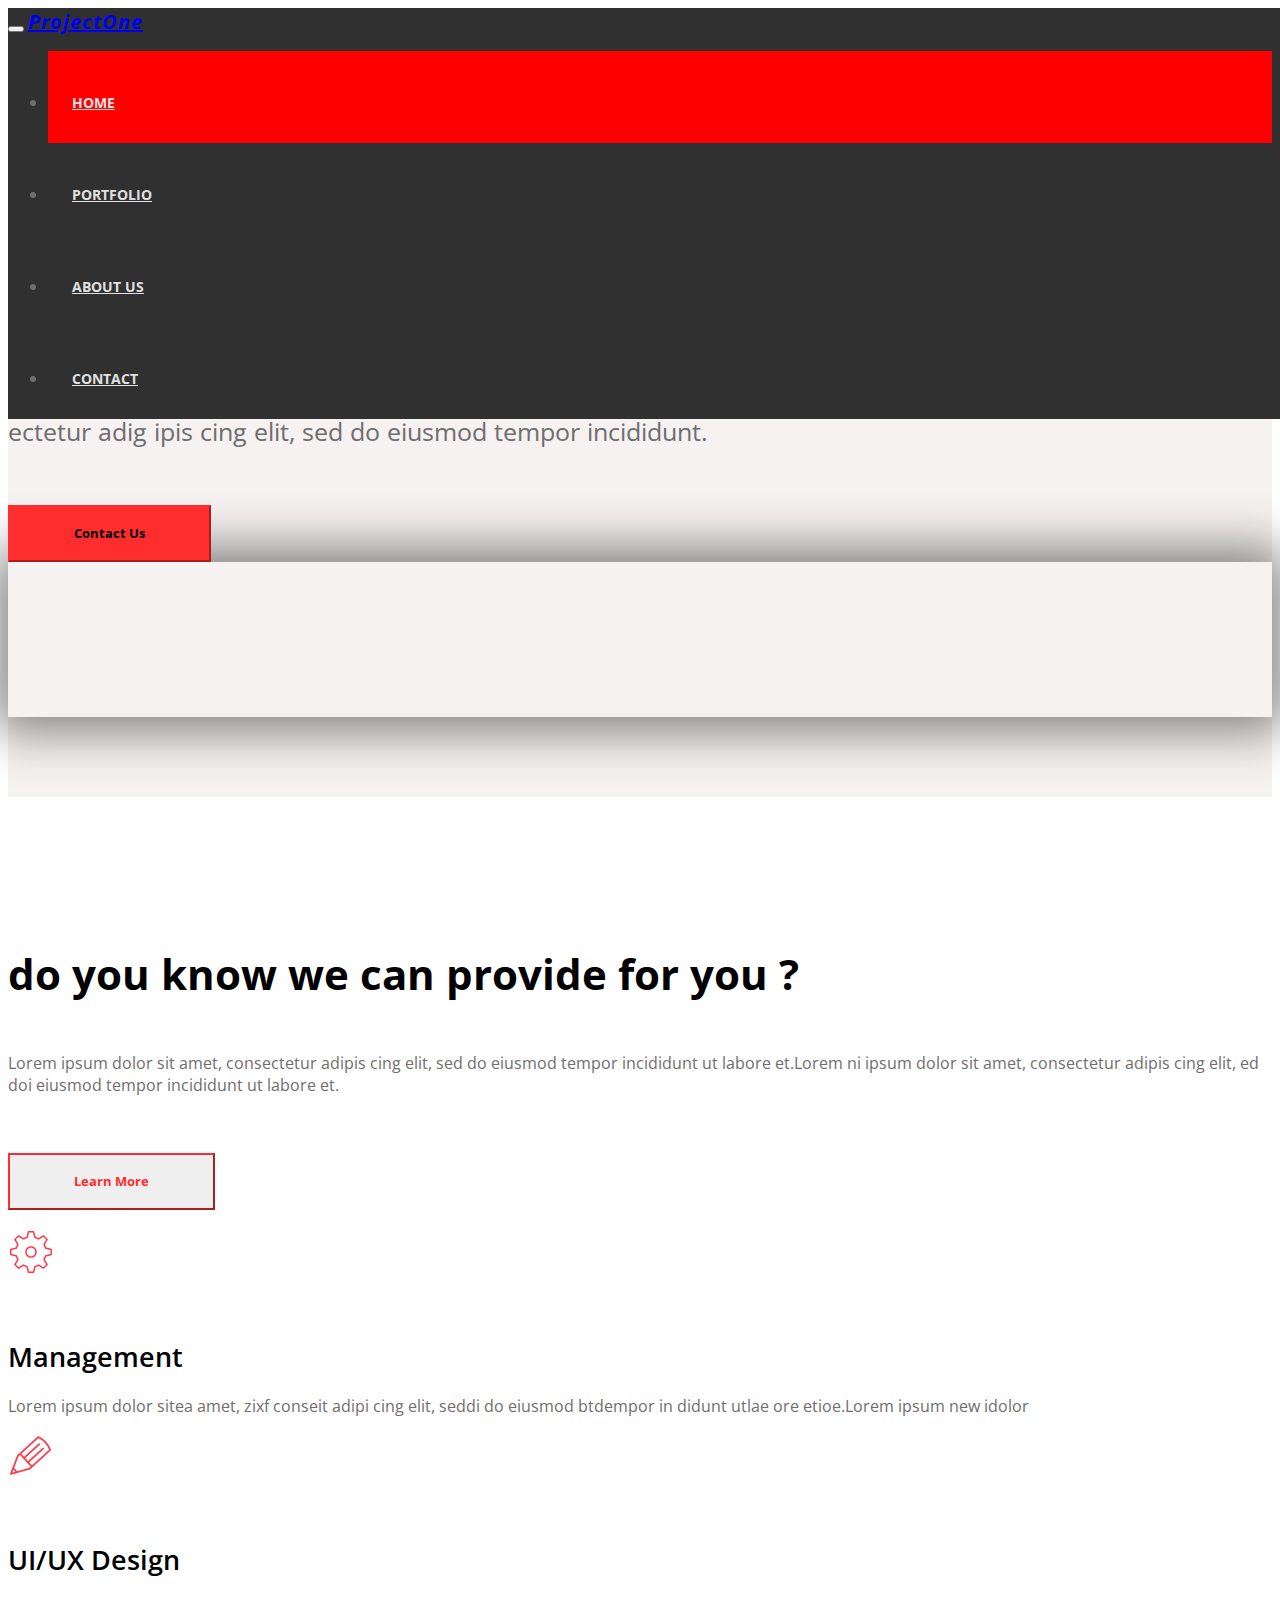
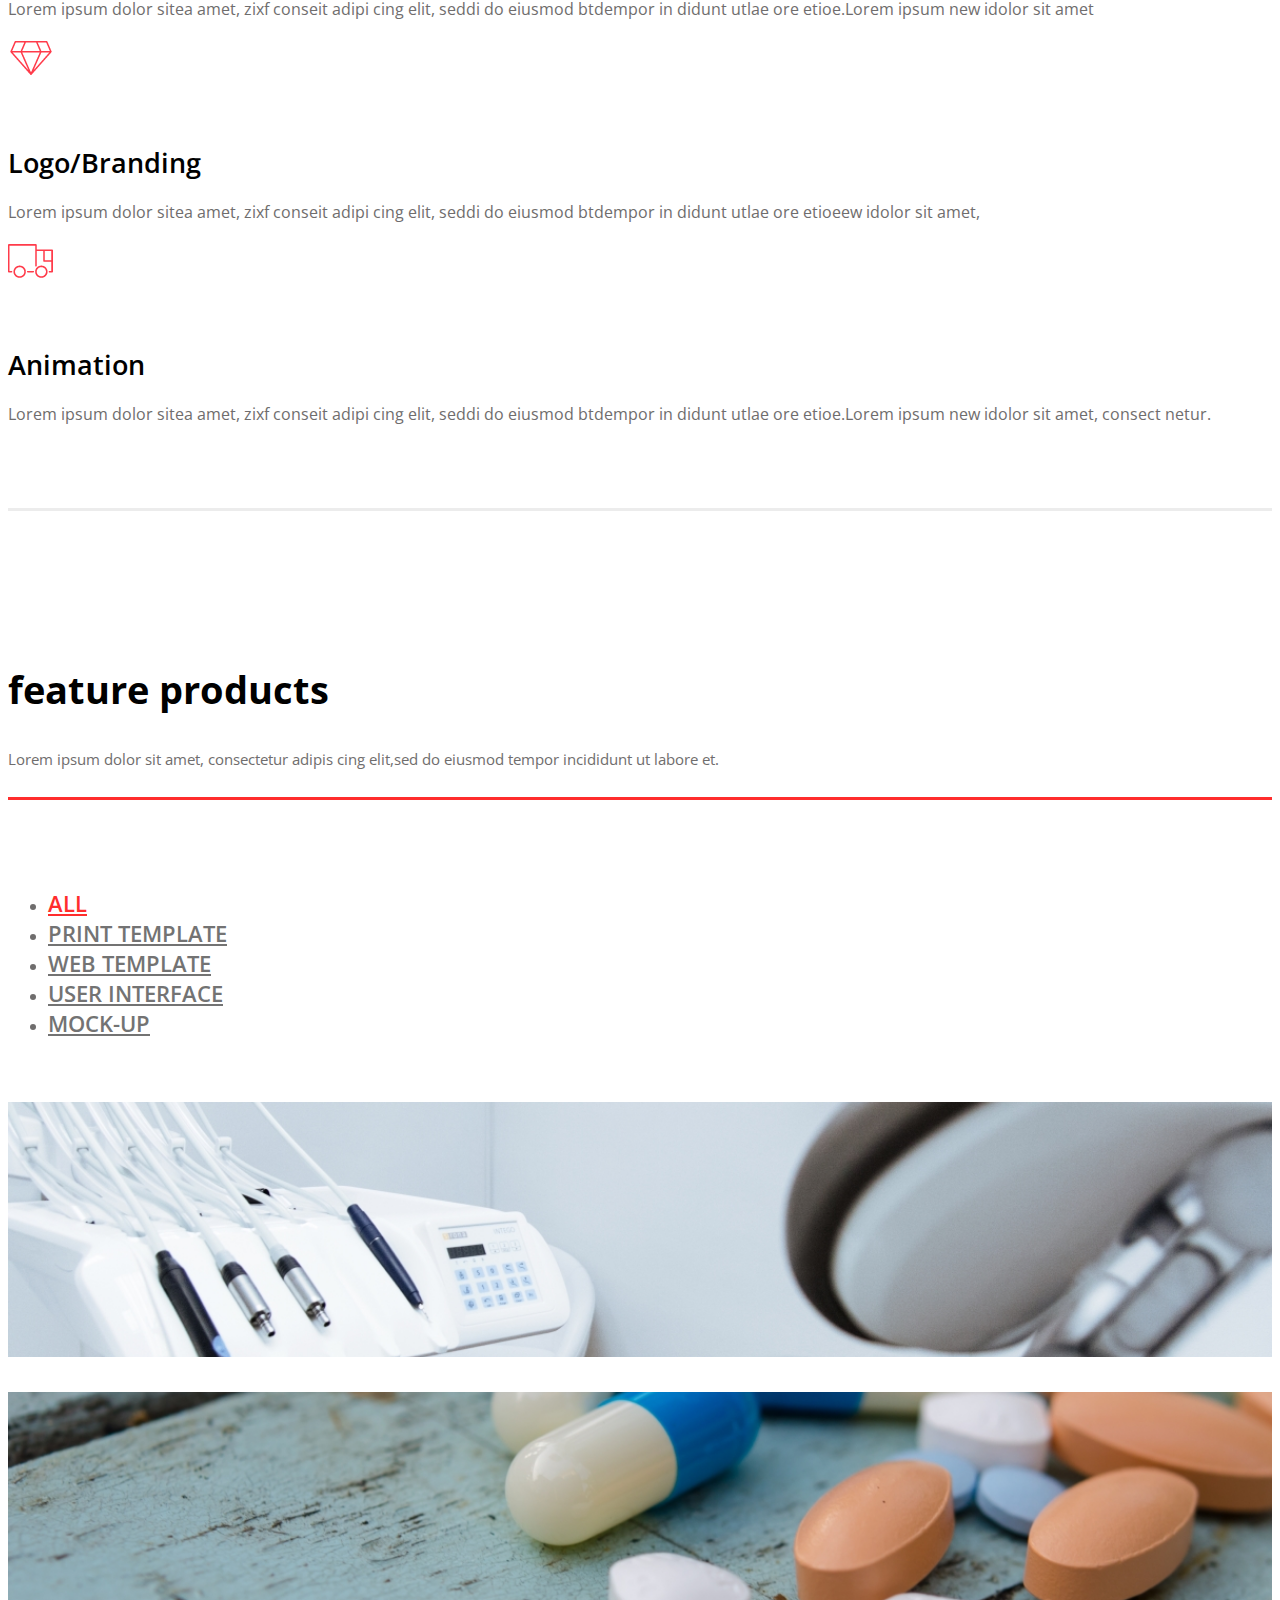
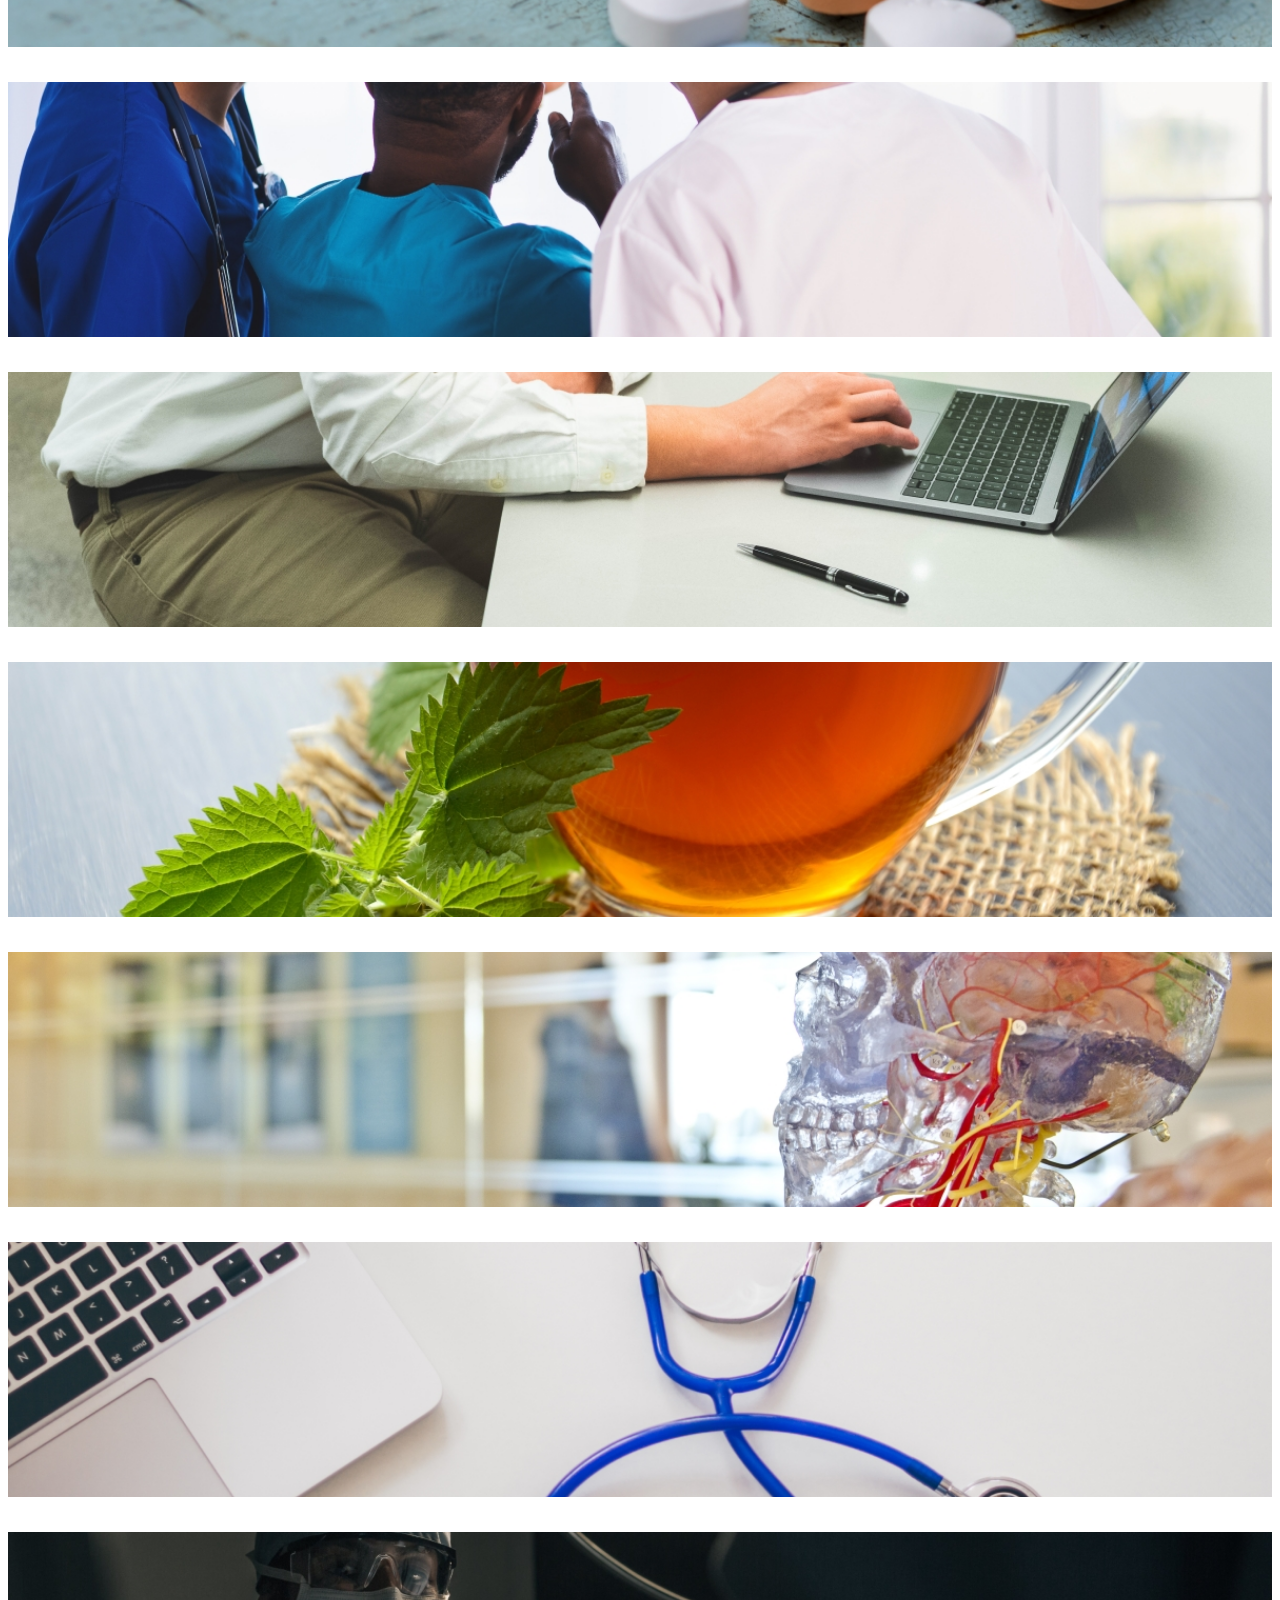
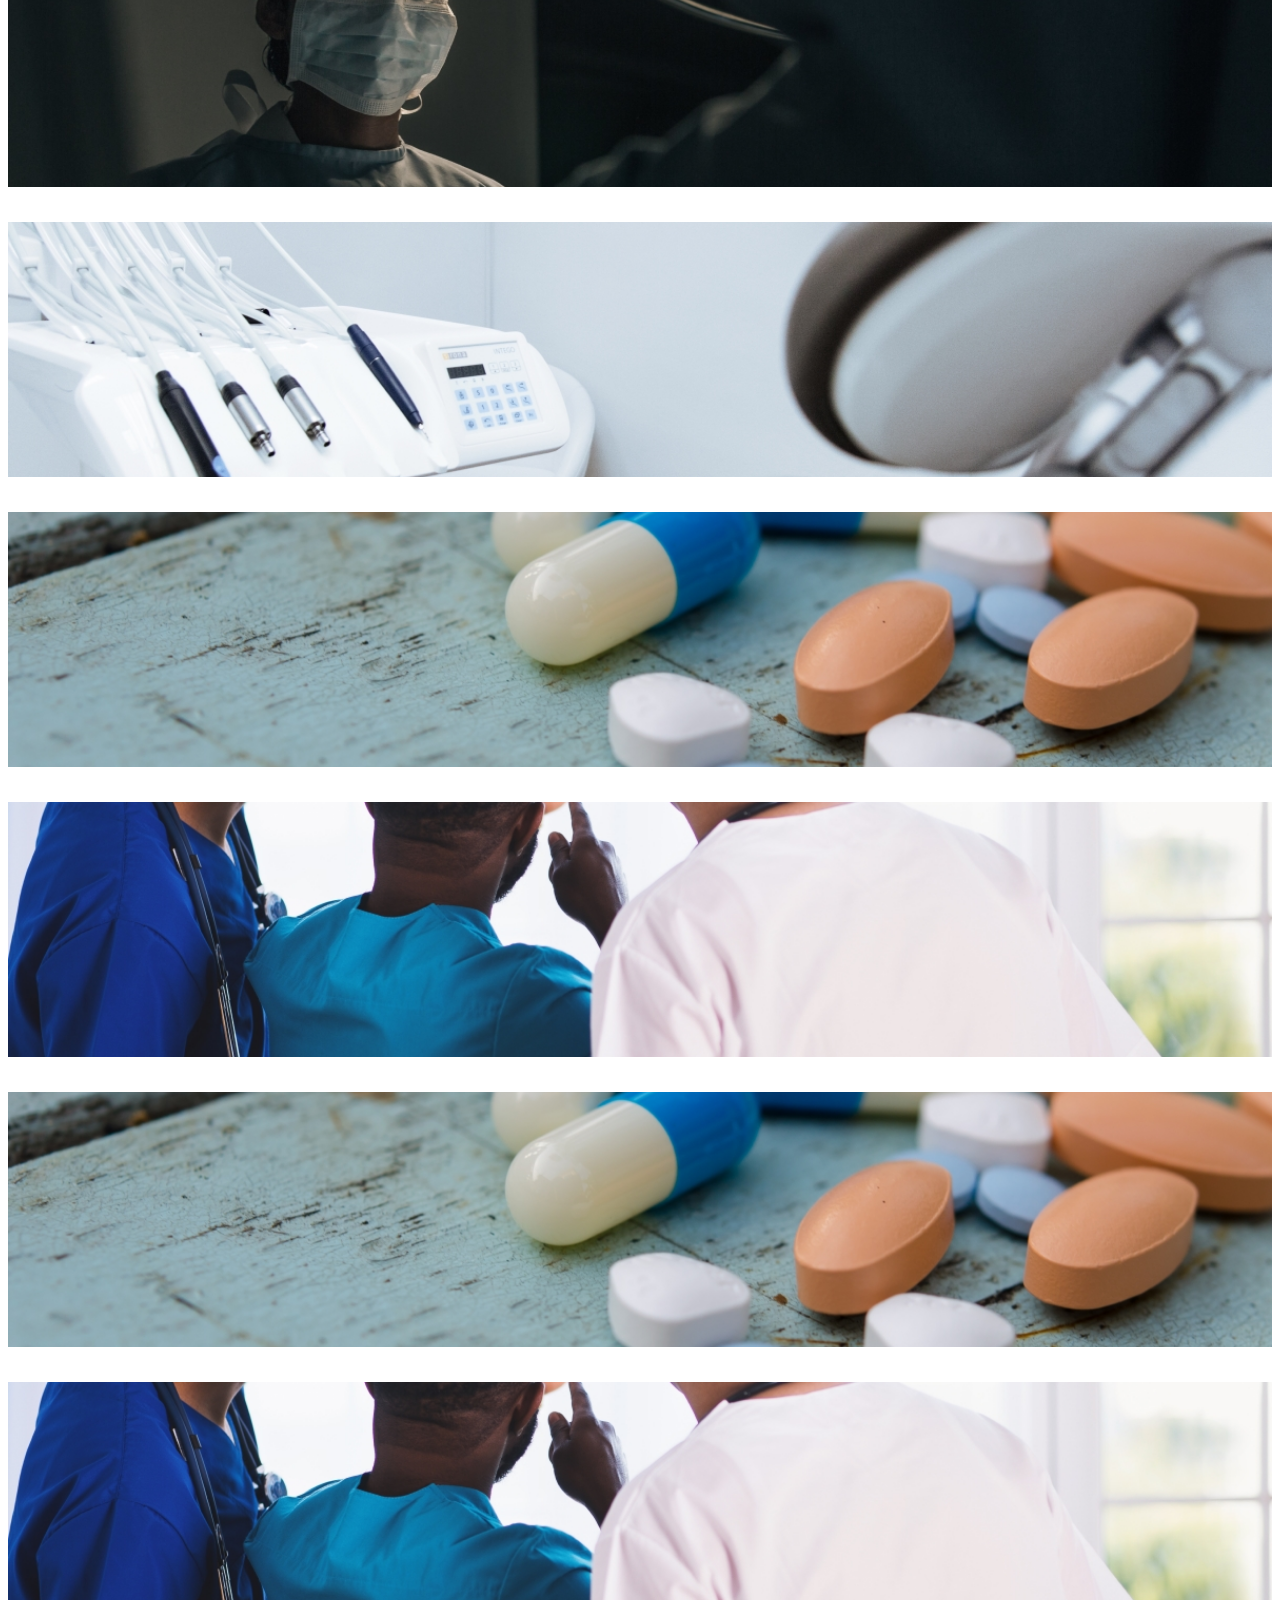
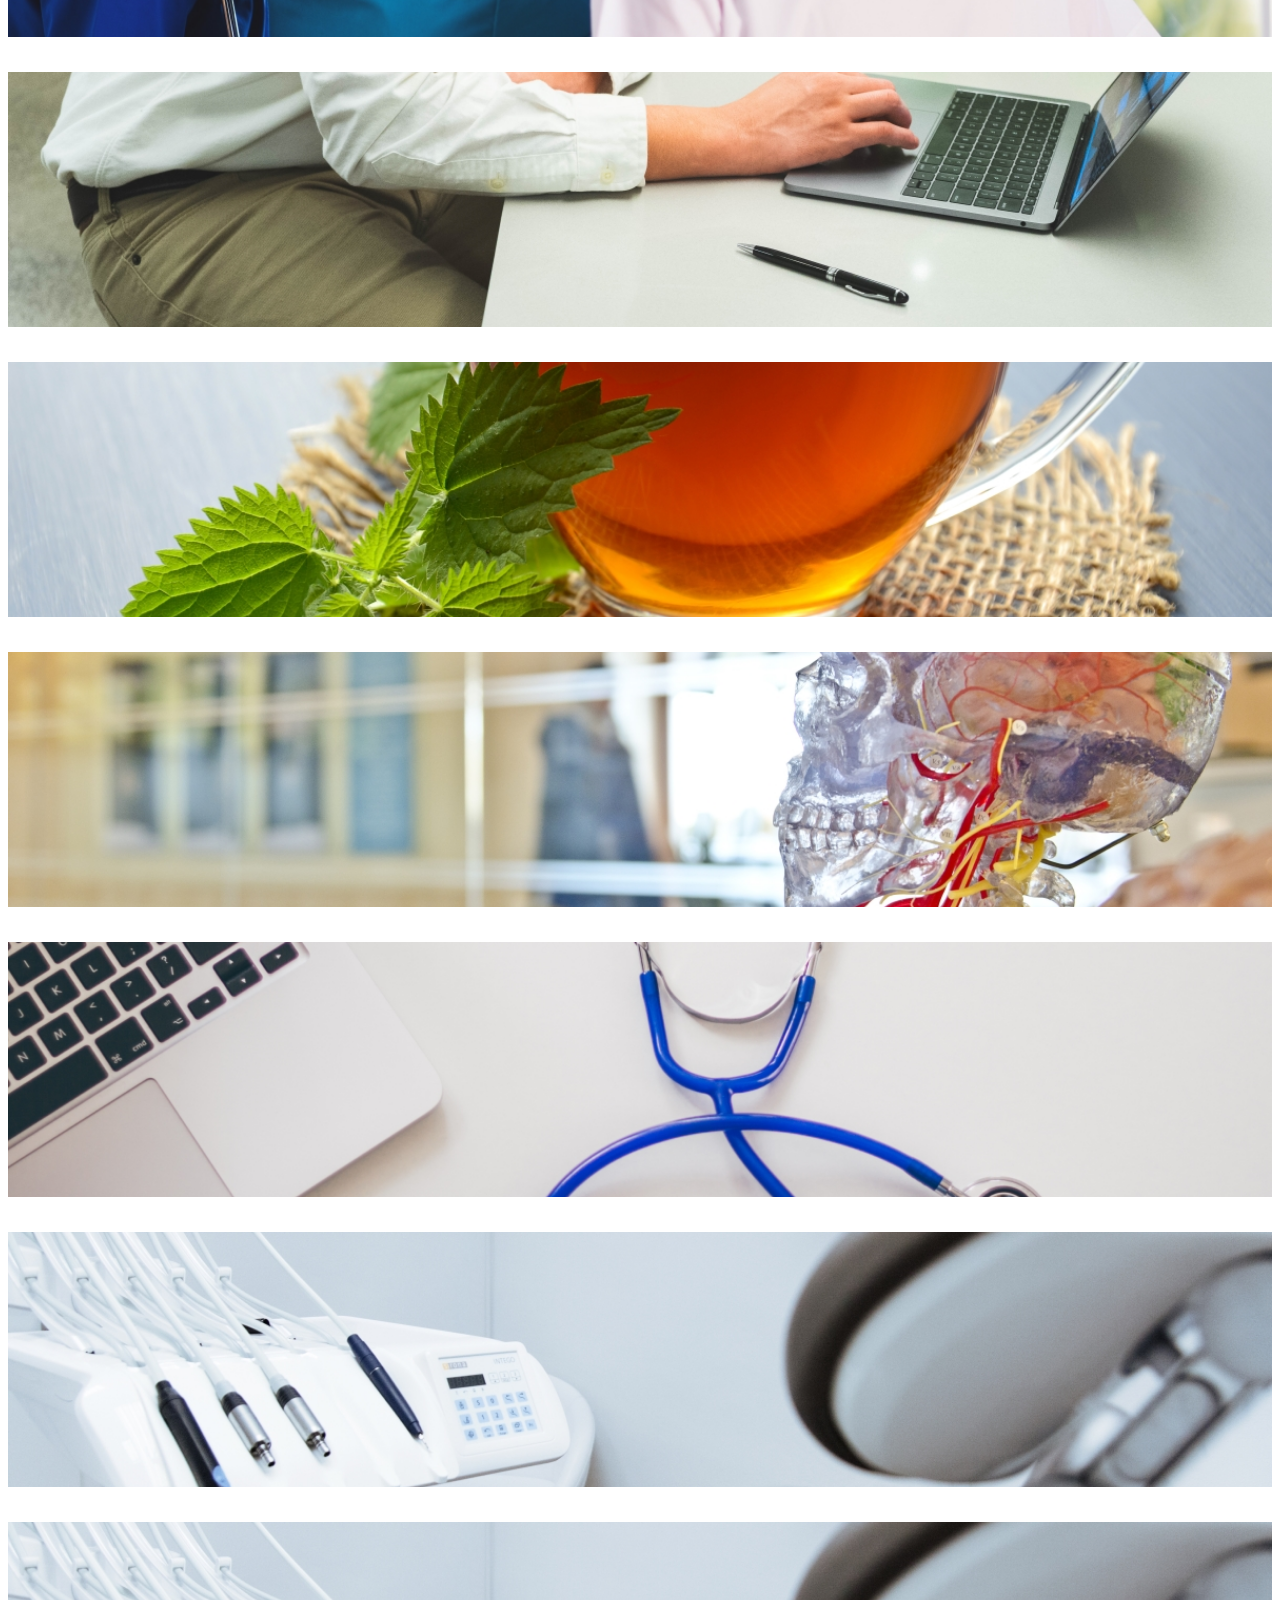
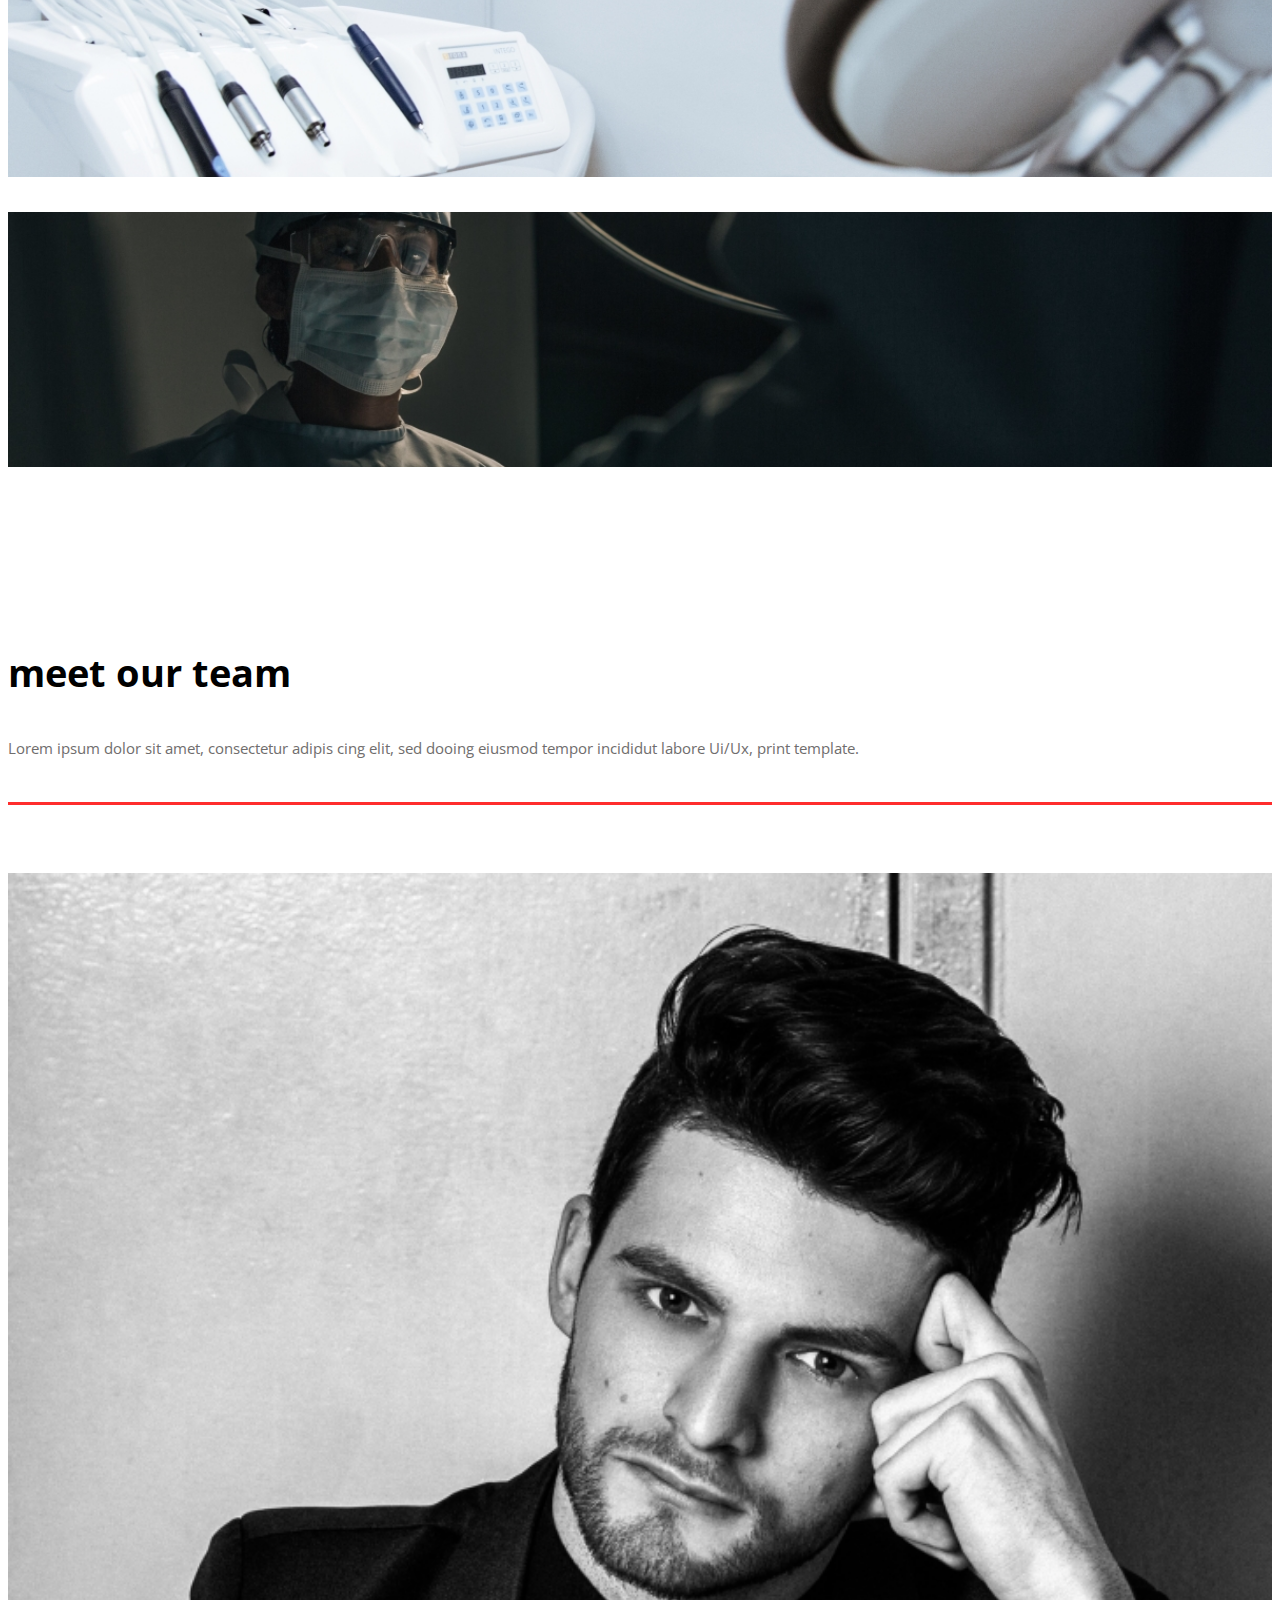
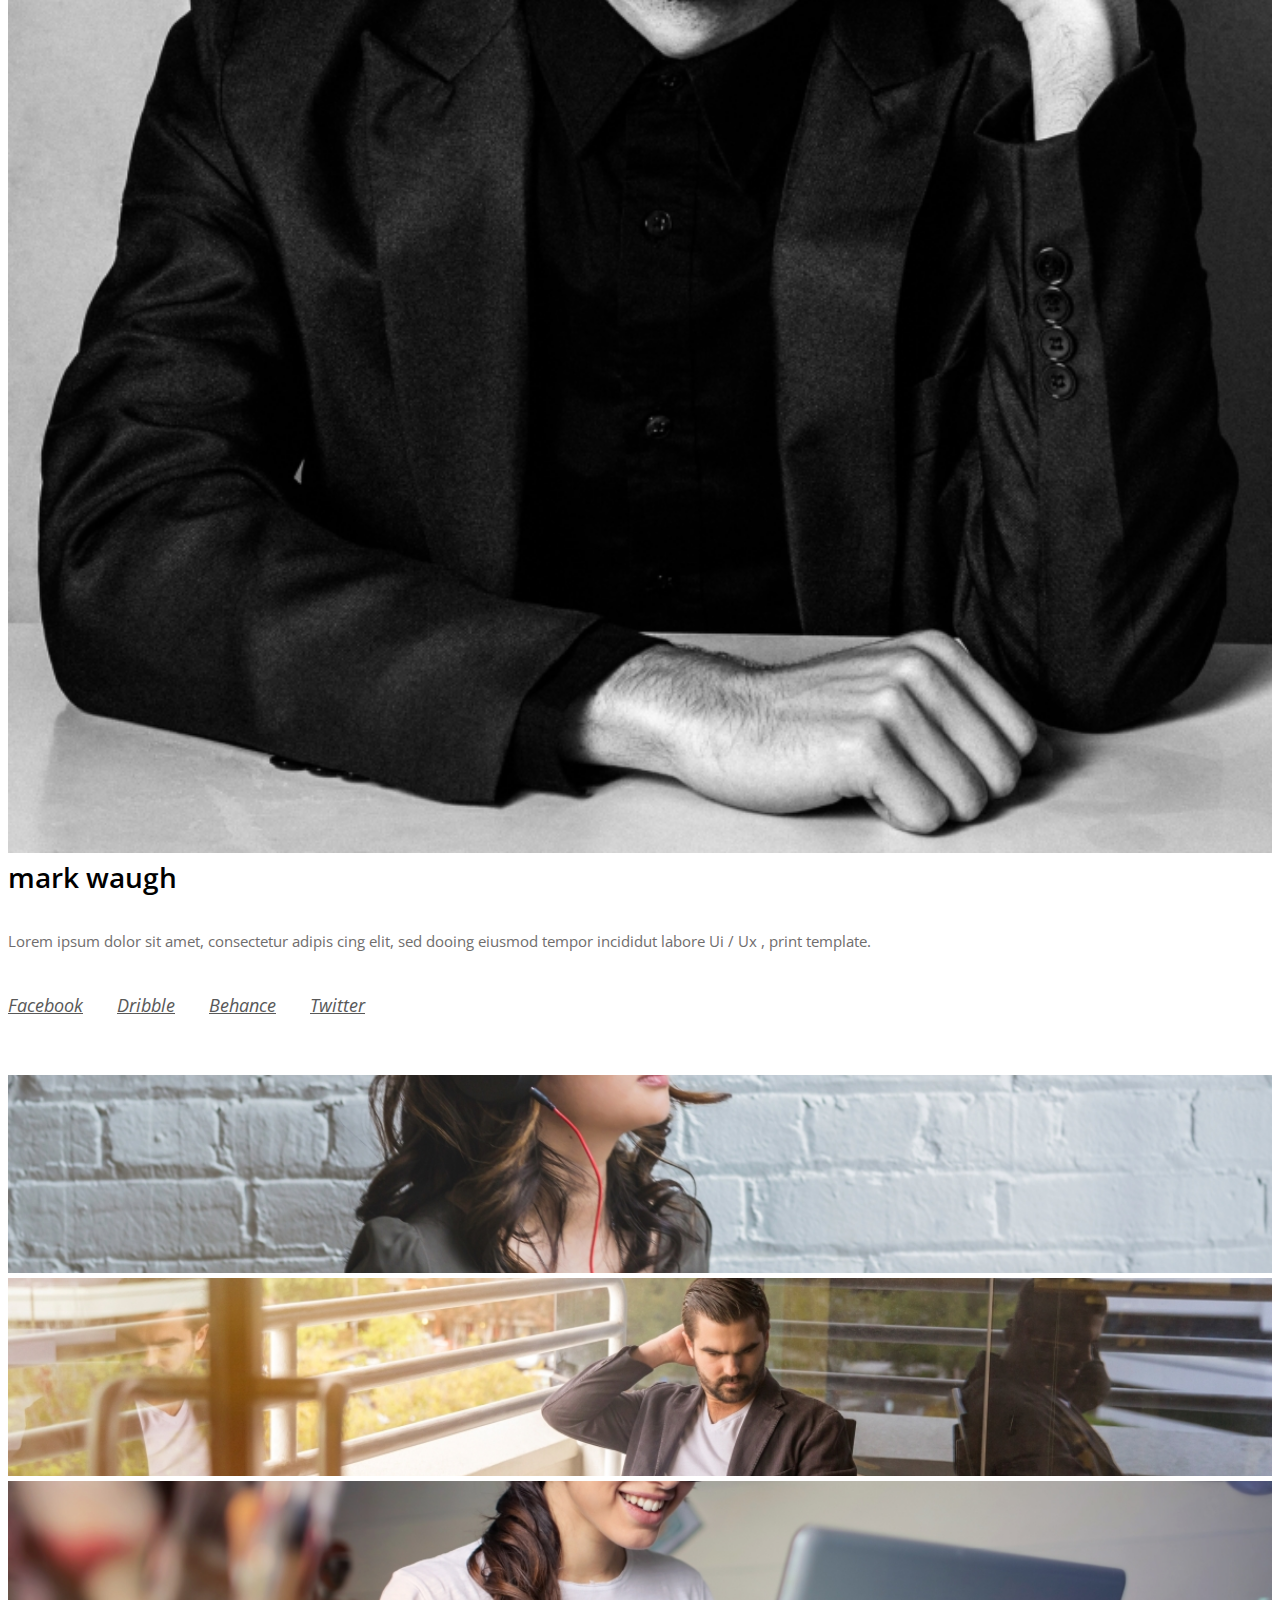
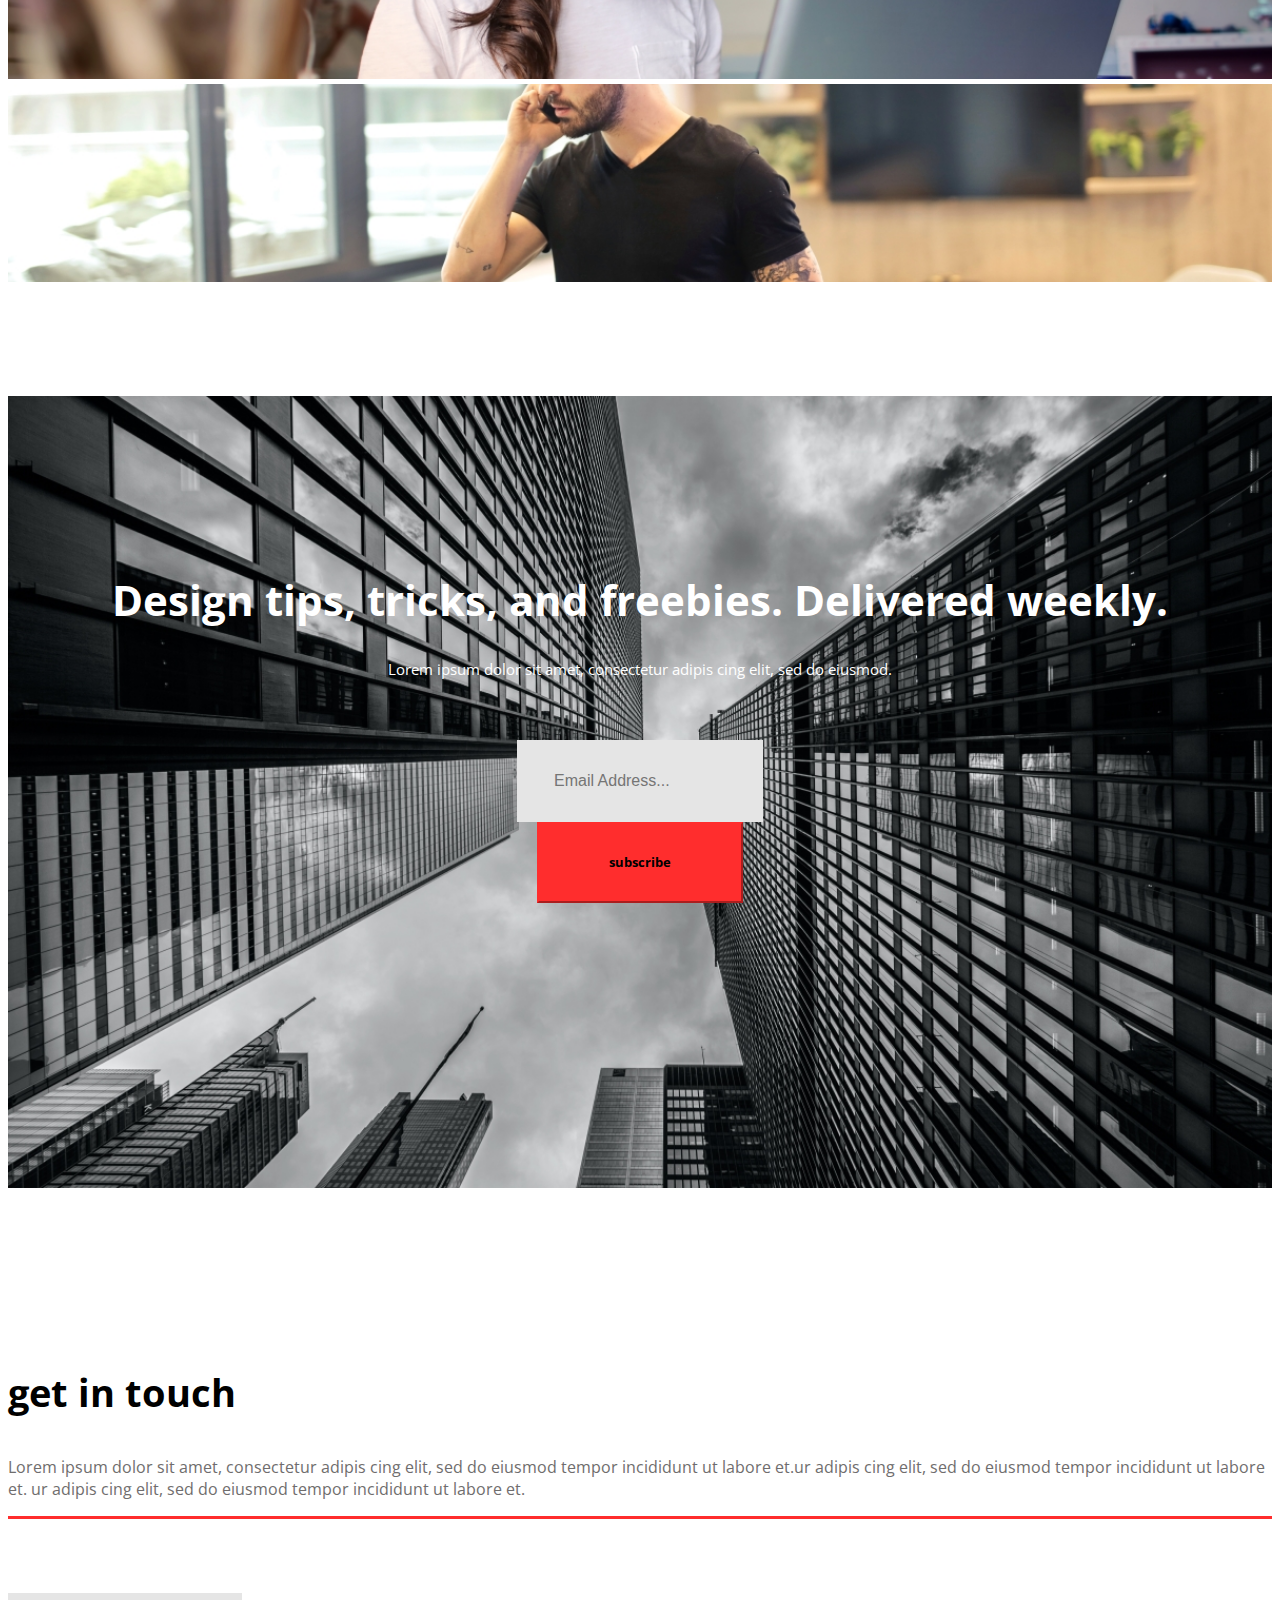
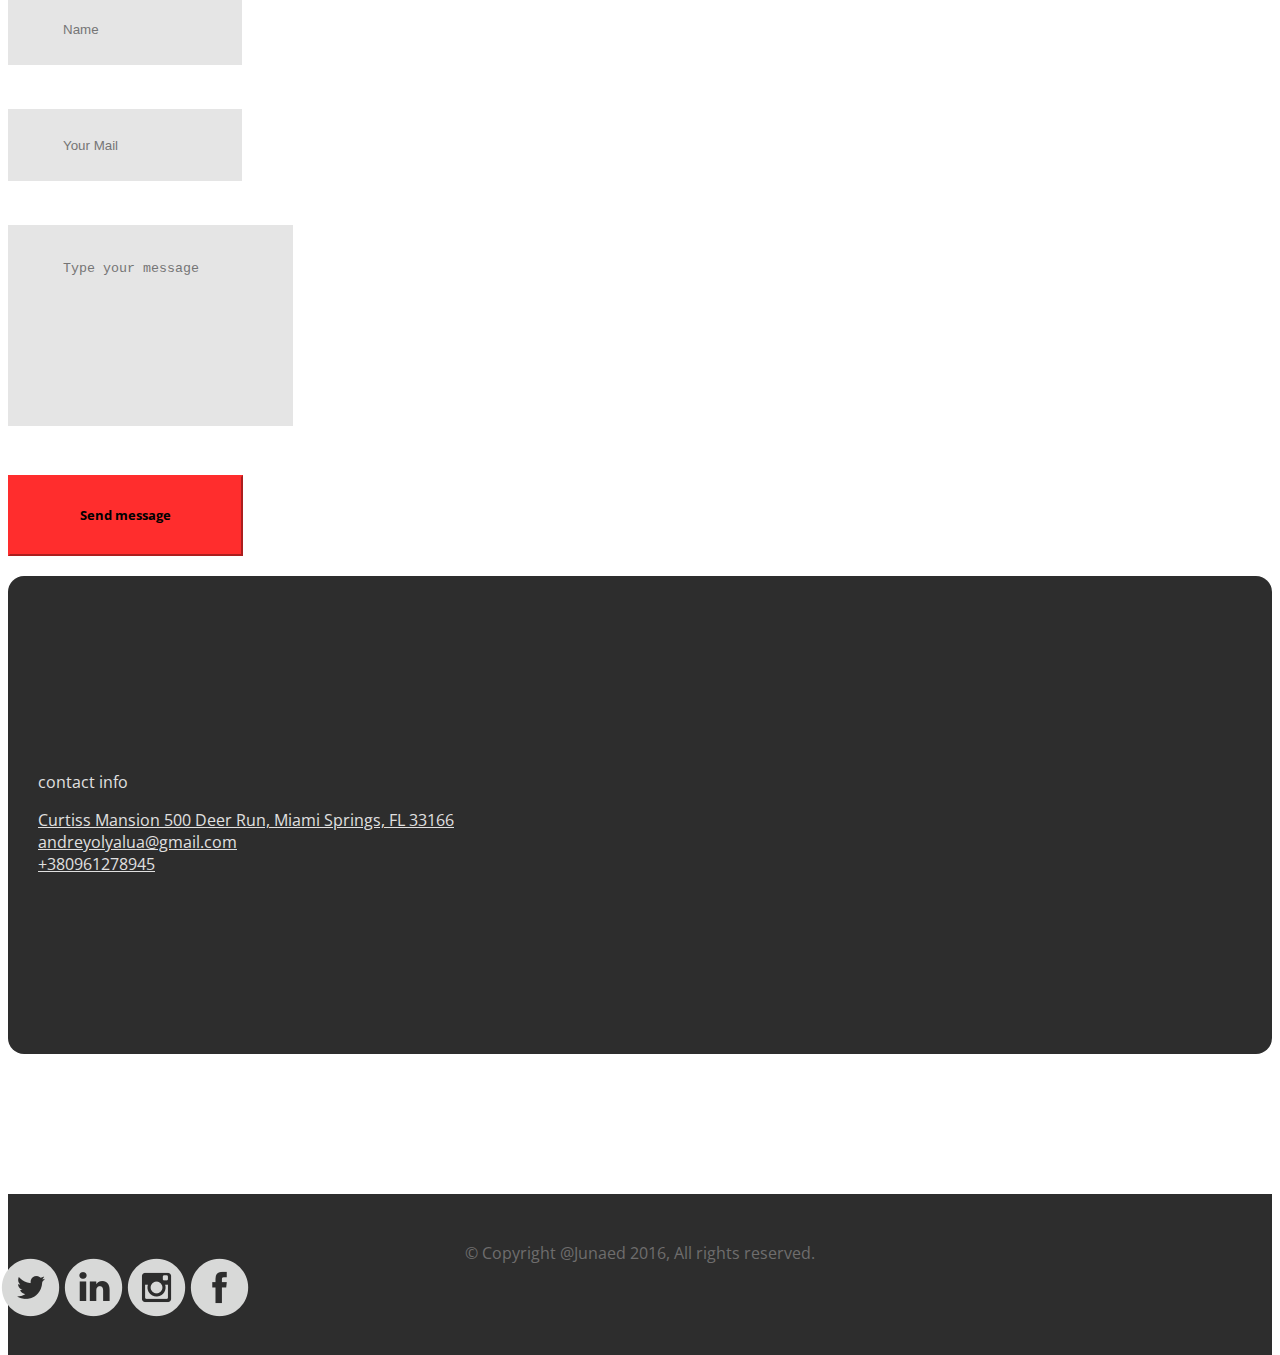
<file: index.html>
<!doctype html><html lang="en"><head><meta charset="UTF-8"><meta name="viewport" content="width=device-width,initial-scale=1"><meta property="og:title" content="My first project"><meta property="og:description" content="During the project, I used bootstrap, html5, scss. I also added Open Graph Protocol tags, goggle tag manager and google analytics"><meta property="og:image" content="https://github.com/Andrew-Masnyi/projectone/blob/master/public/photo/og-img.jpg?raw=true"><meta property="og:site_name" content="https://andrew-masnyi.github.io/projectone/"><script>(function(w,d,s,l,i){w[l]=w[l]||[];w[l].push({'gtm.start':
  new Date().getTime(),event:'gtm.js'});var f=d.getElementsByTagName(s)[0],
  j=d.createElement(s),dl=l!='dataLayer'?'&l='+l:'';j.async=true;j.src=
  'https://www.googletagmanager.com/gtm.js?id='+i+dl;f.parentNode.insertBefore(j,f);
  })(window,document,'script','dataLayer','GTM-MC6QXHG');</script><title>first project</title><link rel="shortcut icon" href="..//public/img/favicon.png" type="png"><link href="https://fonts.googleapis.com/css2?family=Open+Sans:ital,wght@0,400;0,600;0,700;0,800;1,400&display=swap" rel="stylesheet"><link rel="stylesheet" href="https://stackpath.bootstrapcdn.com/bootstrap/4.5.0/css/bootstrap.min.css" integrity="sha384-9aIt2nRpC12Uk9gS9baDl411NQApFmC26EwAOH8WgZl5MYYxFfc+NcPb1dKGj7Sk" crossorigin="anonymous"><link href="bundle.css" rel="stylesheet"></head><body><noscript><iframe src="https://www.googletagmanager.com/ns.html?id=GTM-MC6QXHG" height="0" width="0" style="display:none;visibility:hidden"></iframe></noscript><header><nav class="navbar navbar-expand-lg navbar-dark py-lg-0 py-3"><button class="navbar-toggler" type="button" data-toggle="collapse" data-target="#navbarNav" aria-controls="navbarNav" aria-expanded="false" aria-label="Toggle navigation"><span class="navbar-toggler-icon"></span></button> <a class="navbar-brand d-lg-none" href="#">ProjectOne</a><div class="collapse navbar-collapse justify-content-center" id="navbarNav"><ul class="navbar-nav mt-3 mt-lg-0"><li class="nav-item active"><a class="nav-link" href="#home">Home</a></li><li class="nav-item"><a class="nav-link" href="#portfolio">Portfolio</a></li><li class="nav-item"><a class="nav-link" href="#about">About us</a></li><li class="nav-item"><a class="nav-link" href="#contact">Contact</a></li></ul></div></nav></header><section class="section-header" id="home"><div class="container"><div class="row align-items-center justify-content-between"><div class="col-lg-6 col-xl-6 order-md-2 order-lg-1"><h1 class="text-uppercase main-header">our strong<br>organization</h1><p>Lorem ipsum dolor sit amet, consectetur adipis cing elit, sed do eiusmod tempor incididunt ut labore et. ectetur adig ipis cing elit, sed do eiusmod tempor incididunt.</p><button type="button" class="btn btn-primary">Contact Us</button></div><div class="col-md-8 col-lg-5 col-xl-6 d-none d-md-block order-md-1 order-lg-2"><div class="embed-responsive embed-responsive-16by9 main-video"><iframe class="embed-responsive-item" src="https://www.youtube.com/embed/zpOULjyy-n8" frameborder="0" allow="accelerometer; autoplay; encrypted-media; gyroscope; picture-in-picture" allowfullscreen></iframe></div></div></div></div></section><section class="section-two"><div class="container"><div class="row"><div class="col-xl-6 col-lg-12"><h2 class="text-uppercase">do you know we can provide for you ?</h2><p class="text-two">Lorem ipsum dolor sit amet, consectetur adipis cing elit, sed do eiusmod tempor incididunt ut labore et.Lorem ni ipsum dolor sit amet, consectetur adipis cing elit, ed doi eiusmod tempor incididunt ut labore et.</p><button type="button" class="btn btn-outline-primary">Learn More</button></div><div class="col-xl-6 col-lg-12"><div class="row"><div class="col-xl-6 col-lg-6 col-md-6 content-col"><div class="icon"><img class="img-fluid" src="./public/img/Settings.png" alt="Settings"></div><h6>Management</h6><p>Lorem ipsum dolor sitea amet, zixf conseit adipi cing elit, seddi do eiusmod btdempor in didunt utlae ore etioe.Lorem ipsum new idolor</p></div><div class="col-xl-6 col-lg-6 col-md-6 content-col"><div class="icon"><img class="img-fluid" src="./public/img/Pencil.png" alt="Pencil"></div><h6 class="text">UI/UX Design</h6><p>Lorem ipsum dolor sitea amet, zixf conseit adipi cing elit, seddi do eiusmod btdempor in didunt utlae ore etioe.Lorem ipsum new idolor sit amet</p></div></div><div class="row"><div class="col-xl-6 col-lg-6 col-md-6 content-col"><div class="icon"><img class="img-fluid" src="./public/img/Diamond.png" alt="Diamond"></div><h6>Logo/Branding</h6><p>Lorem ipsum dolor sitea amet, zixf conseit adipi cing elit, seddi do eiusmod btdempor in didunt utlae ore etioeew idolor sit amet,</p></div><div class="col-xl-6 col-lg-6 col-md-6 content-col"><div class="icon"><img class="img-fluid" src="./public/img/Truck.png" alt="Truck"></div><h6>Animation</h6><p>Lorem ipsum dolor sitea amet, zixf conseit adipi cing elit, seddi do eiusmod btdempor in didunt utlae ore etioe.Lorem ipsum new idolor sit amet, consect netur.</p></div></div></div></div></div></section><section><div class="container"><div class="row"><div class="col-12"><hr></div></div></div></section><section class="section-three" id="portfolio"><div class="container"><div class="row"><div class="col-12 text-center"><h3 class="text-uppercase">feature products</h3><p>Lorem ipsum dolor sit amet, consectetur adipis cing elit,sed do eiusmod tempor incididunt ut labore et.</p></div></div><div class="row justify-content-center"><div class="col-6 col-lg-2"><hr class="hr-primary"></div></div><div class="row"><div class="col-12"><ul class="nav nav-pills justify-content-start justify-content-md-center" id="pills-tab" role="tablist"><li class="nav-item" role="presentation"><a class="nav-link active" id="pills-all-tab" data-toggle="pill" href="#pills-all" role="tab" aria-controls="pills-all" aria-selected="true">All</a></li><li class="nav-item" role="presentation"><a class="nav-link" id="pills-pt-tab" data-toggle="pill" href="#pills-pt" role="tab" aria-controls="pills-pt" aria-selected="false">print template</a></li><li class="nav-item" role="presentation"><a class="nav-link" id="pills-wt-tab" data-toggle="pill" href="#pills-wt" role="tab" aria-controls="pills-wt" aria-selected="false">web template</a></li><li class="nav-item" role="presentation"><a class="nav-link" id="pills-ui-tab" data-toggle="pill" href="#pills-ui" role="tab" aria-controls="pills-ui" aria-selected="false">user interface</a></li><li class="nav-item" role="presentation"><a class="nav-link" id="pills-mu-tab" data-toggle="pill" href="#pills-mu" role="tab" aria-controls="pills-mu" aria-selected="false">mock-up</a></li></ul><div class="tab-content" id="pills-tabContent"><div class="tab-pane fade show active" id="pills-all" role="tabpanel" aria-labelledby="pills-all-tab"><div class="row"><div class="col-xl-3 col-lg-3 col-md-4 col-sm-6"><img class="img-cover" src="./public/photo/1.jpg" alt="1"></div><div class="col-xl-3 col-lg-3 col-md-4 col-sm-6"><img class="img-cover" src="./public/photo/2.jpg" alt="2"></div><div class="col-xl-3 col-lg-3 col-md-4 col-sm-6"><img class="img-cover" src="./public/photo/3.jpg" alt="3"></div><div class="col-xl-3 col-lg-3 col-md-4 col-sm-6"><img class="img-cover" src="./public/photo/4.jpg" alt="4"></div><div class="col-xl-3 col-lg-3 col-md-4 col-sm-6"><img class="img-cover" src="./public/photo/5.jpg" alt="5"></div><div class="col-xl-3 col-lg-3 col-md-4 col-sm-6"><img class="img-cover" src="./public/photo/6.jpg" alt="6"></div><div class="col-xl-3 col-lg-3 col-md-4 col-sm-6"><img class="img-cover" src="./public/photo/7.jpg" alt="7"></div><div class="col-xl-3 col-lg-3 col-md-4 col-sm-6"><img class="img-cover" src="./public/photo/8.jpg" alt="8"></div></div></div><div class="tab-pane fade" id="pills-pt" role="tabpanel" aria-labelledby="pills-pt-tab"><div class="row"><div class="col-xl-3 col-lg-3 col-md-4 col-sm-6"><img class="img-cover" src="./public/photo/1.jpg" alt="1"></div><div class="col-xl-3 col-lg-3 col-md-4 col-sm-6"><img class="img-cover" src="./public/photo/2.jpg" alt="2"></div><div class="col-xl-3 col-lg-3 col-md-4 col-sm-6"><img class="img-cover" src="./public/photo/3.jpg" alt="3"></div></div></div><div class="tab-pane fade" id="pills-wt" role="tabpanel" aria-labelledby="pills-wt-tab"><div class="row"><div class="col-xl-3 col-lg-3 col-md-4 col-sm-6"><img class="img-cover" src="./public/photo/2.jpg" alt="2"></div><div class="col-xl-3 col-lg-3 col-md-4 col-sm-6"><img class="img-cover" src="./public/photo/3.jpg" alt="3"></div><div class="col-xl-3 col-lg-3 col-md-4 col-sm-6"><img class="img-cover" src="./public/photo/4.jpg" alt="4"></div><div class="col-xl-3 col-lg-3 col-md-4 col-sm-6"><img class="img-cover" src="./public/photo/5.jpg" alt="5"></div><div class="col-xl-3 col-lg-3 col-md-4 col-sm-6"><img class="img-cover" src="./public/photo/6.jpg" alt="6"></div><div class="col-xl-3 col-lg-3 col-md-4 col-sm-6"><img class="img-cover" src="./public/photo/7.jpg" alt="7"></div></div></div><div class="tab-pane fade" id="pills-ui" role="tabpanel" aria-labelledby="pills-ui-tab"><div class="row"><div class="col-xl-3 col-lg-3 col-md-4 col-sm-6"><img class="img-cover" src="./public/photo/1.jpg" alt="1"></div></div></div><div class="tab-pane fade" id="pills-mu" role="tabpanel" aria-labelledby="pills-mu-tab"><div class="row"><div class="col-xl-3 col-lg-3 col-md-4 col-sm-6"><img class="img-cover" src="./public/photo/1.jpg" alt="1"></div><div class="col-xl-3 col-lg-3 col-md-4 col-sm-6"><img class="img-cover" src="./public/photo/8.jpg" alt="8"></div></div></div></div></div></div></div></section><section class="section-four" id="about"><div class="container"><div class="row"><div class="col-12"><h3 class="text-uppercase">meet our team</h3></div><div class="col-xl-4"><p>Lorem ipsum dolor sit amet, consectetur adipis cing elit, sed dooing eiusmod tempor incididut labore Ui/Ux, print template.</p></div></div><div class="row"><div class="col-4 col-lg-2"><hr class="hr-primary"></div></div><div class="row justify-content-between"><div class="col-12 col-md-8 col-lg-4"><img class="img-cover" src="./public/photo/team-1.jpg" alt="1"></div><div class="col-xl-7"><div class="row"><div class="col-12"><h4 class="text-uppercase">mark waugh</h4><p>Lorem ipsum dolor sit amet, consectetur adipis cing elit, sed dooing eiusmod tempor incididut labore Ui / Ux , print template.</p><div class="link"><a href="https://www.facebook.com/" class="btn btn-link" target="_blank">Facebook</a> <a href="https://dribbble.com/" class="btn btn-link" target="_blank">Dribble</a> <a href="https://www.behance.net/onboarding/adobe" class="btn btn-link" target="_blank">Behance</a> <a href="https://twitter.com/explore" class="btn btn-link" target="_blank">Twitter</a></div></div></div><div class="row justify-content-end"><div class="col-md-6 col-lg-3"><div class="person"><img class="img-cover img-cover-team" src="./public/photo/team-2.jpg" alt="2"><div class="person-name">sokina jue</div></div></div><div class="col-md-6 col-lg-3"><div class="person"><img class="img-cover img-cover-team" src="./public/photo/team-3.jpg" alt="3"><div class="person-name">Blake Cook</div></div></div><div class="col-md-6 col-lg-3"><div class="person"><img class="img-cover img-cover-team" src="./public/photo/team-4.jpg" alt="4"><div class="person-name">Vanessa Anderson</div></div></div><div class="col-md-6 col-lg-3"><div class="person"><img class="img-cover img-cover-team" src="./public/photo/team-5.jpg" alt="5"><div class="person-name">Steven Taylor</div></div></div></div></div></div></div></section><section class="section-five"><div class="container"><div class="row"><div class="col-12"><h2>Design tips, tricks, and freebies. Delivered weekly.</h2><p>Lorem ipsum dolor sit amet, consectetur adipis cing elit, sed do eiusmod.</p><form action="mailto:andreyolyalua@gmail.com"><div class="form-row justify-content-center"><div class="col-12 col-md-6 mb-2 mb-md-0"><input type="email" class="form-control form-control-lg" placeholder="Email Address..."></div><div class="col-12 col-md-auto"><button type="submit" class="btn btn-primary btn-lg text-uppercase">subscribe</button></div></div></form></div></div></div></section><section class="section-six" id="contact"><div class="container"><div class="row"><div class="col-xl-7"><h3 class="text-uppercase">get in touch</h3><p>Lorem ipsum dolor sit amet, consectetur adipis cing elit, sed do eiusmod tempor incididunt ut labore et.ur adipis cing elit, sed do eiusmod tempor incididunt ut labore et. ur adipis cing elit, sed do eiusmod tempor incididunt ut labore et.</p><div class="row"><div class="col-4 col-lg-2"><hr class="hr-primary"></div></div></div></div><div class="row"><div class="col-12"><div class="row align-items-center justify-content-between"><div class="col-xl-6"><form action="mailto:andreyolyalua@gmail.com"><div class="form-row"><div class="col-12 col-lg-6"><div class="form-group"><input class="form-control" placeholder="Name"></div></div><div class="col-12 col-lg-6"><div class="form-group"><input class="form-control" placeholder="Your Mail"></div></div></div><div class="form-group"><textarea class="form-control" rows="10" placeholder="Type your message"></textarea></div><button type="submit" class="btn btn-primary btn-lg btn-block text-uppercase">Send message</button></form></div><div class="col-xl-5"><div class="row"><div class="col-xl-12 info"><p class="text-uppercase">contact info</p><a href="https://goo.gl/maps/BewasXLrXFSCKHKHA" class="btn-link" target="_blank">Curtiss Mansion 500 Deer Run, Miami Springs, FL 33166 </a><a href="mailto:andreyolyalua@gmail.com" class="btn-link">andreyolyalua@gmail.com </a><a href="callto:+380961278945" class="btn-link">+380961278945</a></div></div></div></div></div></div></div></section><footer><div class="container"><div class="row"><div class="col-12"><div class="row align-items-center"><div class="col-12 col-md-6 order-2 order-md-1"><p>© Copyright @Junaed 2016, All rights reserved.</p></div><div class="col-12 col-md-6 text-center text-lg-right order-1 order-md-2 links-line"><a href="https://twitter.com/" target="_blank"><div class="icon twitter"><img class="img-fluid" src="./public/img/twitter.png" alt="Twitter"></div></a><a href="https://www.linkedin.com/" target="_blank"><div class="icon linkedin"><img class="img-fluid" src="./public/img/in.png" alt="Linkedin"></div></a><a href="https://www.instagram.com/" target="_blank"><div class="icon instagram"><img class="img-fluid" src="./public/img/ig.png" alt="Instagram"></div></a><a href="https://www.facebook.com/" target="_blank"><div class="icon facebook"><img class="img-fluid" src="./public/img/fb.png" alt="FaceBook"></div></a></div></div></div></div></div></footer><script src="https://code.jquery.com/jquery-3.5.1.slim.min.js" integrity="sha384-DfXdz2htPH0lsSSs5nCTpuj/zy4C+OGpamoFVy38MVBnE+IbbVYUew+OrCXaRkfj" crossorigin="anonymous"></script><script src="https://cdn.jsdelivr.net/npm/popper.js@1.16.0/dist/umd/popper.min.js" integrity="sha384-Q6E9RHvbIyZFJoft+2mJbHaEWldlvI9IOYy5n3zV9zzTtmI3UksdQRVvoxMfooAo" crossorigin="anonymous"></script><script src="https://stackpath.bootstrapcdn.com/bootstrap/4.5.0/js/bootstrap.min.js" integrity="sha384-OgVRvuATP1z7JjHLkuOU7Xw704+h835Lr+6QL9UvYjZE3Ipu6Tp75j7Bh/kR0JKI" crossorigin="anonymous"></script><script src="js/app.89fba6d4.js"></script></body></html>
</file>
<file: bundle.css>
body{color:#6f6d6d;font-family:"Open Sans", sans-serif !important;font-size:16px}html,body{height:100%}header{position:fixed;width:100%;z-index:1}header .navbar{background-color:#313030}header .navbar .navbar-brand{font-style:italic;font-weight:bold;letter-spacing:1px;font-size:20px}header .navbar .navbar-nav .nav-item.active{background-color:red}header .navbar .navbar-nav .nav-item .nav-link{text-transform:uppercase;line-height:1;color:#e0e0e0;font-size:14px;font-weight:700;align-items:center;display:flex;padding:2rem 1.5rem}@media (min-width: 992px){header .navbar .navbar-nav .nav-item{margin-right:1rem}header .navbar .navbar-nav .nav-item:last-child{margin-right:0}header .navbar .navbar-nav .nav-item .nav-link{padding:45px 24px 33px 24px}}.section-header{padding-top:72px;height:100%;background-color:#f6f2f2;display:flex;align-items:center}.section-header h1{margin-bottom:36px}.section-header p{margin-bottom:57px;font-size:15px}.section-header .btn{width:100%}@media (min-width: 768px){.section-header .main-video{margin-bottom:50px}.section-header p{font-size:25px}.section-header .btn{width:50%}}@media (min-width: 992px){.section-header{padding-top:101px;height:688px}.section-header .btn{width:auto}}h1,h2,h3,h4,h5,h6{color:#000}h1{font-size:36px;font-weight:800}h2{font-size:31px;font-weight:bold}h3{font-size:38px}h4{font-size:28px}h6{font-size:27px;font-weight:600}@media (min-width: 768px){h1{font-size:85px}}@media (min-width: 992px){h1{font-size:60px}h2{font-size:42px}}.icon{width:45px;height:45px;display:flex;align-items:center;justify-content:center}.btn{line-height:1;font-family:"Open Sans", sans-serif;font-size:13px;padding:20px 64px;font-weight:bold}.btn.btn-lg{line-height:15px;padding:31px 70px}.btn.btn-link{font-weight:normal;padding:0;font-style:italic;font-size:18px;color:#585858}.btn.btn-link:focus{box-shadow:none}.btn.btn-primary{background-color:#ff2d2d;border-color:#ff2d2d}.btn.btn-primary:hover{background-color:#c60000;border-color:#ff2d2d}.btn.btn-primary:focus{background-color:#c60000;border-color:#ff2d2d;box-shadow:0 0 0 0.2rem rgba(255,45,45,0.5)}.btn.btn-primary:active{background-color:#c60000 !important;border-color:#ff2d2d !important;box-shadow:0 0 0 0.2rem rgba(255,45,45,0.5) !important}.btn.btn-outline-primary{color:#ff2d2d;border-color:#ff2d2d}.btn.btn-outline-primary:hover{background-color:#ff2d2d;color:#ffffff}.btn.btn-outline-primary:focus{box-shadow:0 0 0 0.2rem rgba(255,45,45,0.5)}.btn.btn-outline-primary:active{background-color:#ff2d2d !important;color:#ffffff;box-shadow:0 0 0 0.2rem rgba(255,45,45,0.5) !important;border-color:#ff2d2d !important}.main-video{box-shadow:0px 0px 48px 13px rgba(0,0,0,0.49)}.section-two{padding-bottom:20px;padding-top:50px}.section-two .icon{margin-bottom:10px}.section-two h2{margin-bottom:20px}.section-two h6{margin-bottom:20px}.section-two .content-col{margin-bottom:10px}.section-two .btn{margin-bottom:35px;width:100%}.section-two .text-two{margin-bottom:20px}@media (min-width: 768px){.section-two .btn{width:50%}}@media (min-width: 992px){.section-two{padding-bottom:59px;padding-top:113px}.section-two .icon{margin-bottom:35px}.section-two h2{margin-bottom:50px}.section-two .section-col{margin-bottom:40px}.section-two .btn{width:auto;margin-bottom:20px}.section-two .text-two{margin-bottom:57px}}hr{border:0;height:3px;background-color:#ececec}.hr-primary{border:0;height:3px;background-color:#ff2d2d}.section-three{padding-top:50px;padding-bottom:30px}.section-three h3{font-weight:bold;margin-bottom:20px}.section-three p{font-size:15px;margin-bottom:15px}.section-three hr{margin-bottom:35px}.section-three .img-cover{height:255px;margin-bottom:30px}.section-three .nav{margin-bottom:20px}.section-three .nav-link{font-weight:600;font-size:14px;text-transform:uppercase;color:#737373}.section-three .nav-link.active{color:#ff2d2d;background-color:transparent}.img-cover{width:100%;height:auto;object-fit:cover}@media (min-width: 768px){.section-three .img-cover{height:210px;width:210px}}@media (min-width: 992px){.section-three{padding-top:106px;padding-bottom:38px}.section-three h3{margin-bottom:34px}.section-three p{margin-bottom:28px}.section-three .nav{margin-bottom:64px}.section-three .nav-link{font-size:22px}.section-three hr{margin-bottom:50px}.section-three .img-cover{height:255px;width:100%}}@media (min-width: 1200px){.section-three hr{margin-bottom:88px}}.section-four{padding-bottom:50px}.section-four h3{font-weight:bold;margin-bottom:20px}.section-four h4{font-weight:600;margin-bottom:20px;margin-top:15px}.section-four p{font-size:15px;margin-bottom:15px}.section-four hr{margin-bottom:68px}.section-four .person{position:relative;margin-bottom:10px}.section-four .person:hover .person-name{display:block}.section-four .person .person-name{position:absolute;bottom:0px;width:100%;padding:10px 0;text-align:center;background-color:rgba(122,120,110,0.7);color:white;font-size:17px;font-weight:600;text-transform:uppercase;display:none}.section-four .link{margin-bottom:28px}.section-four .btn-link{font-size:16px;margin-right:10px}.section-four .btn-link:last-child{margin-right:0}.section-four .img-cover-team{height:198px}@media (min-width: 768px){.section-four .person{margin-bottom:30px}.section-four .btn-link{margin-right:30px;font-size:18px}}@media (min-width: 992px){.section-four{padding-top:68px;padding-bottom:109px}.section-four h3{margin-bottom:40px}.section-four h4{margin-bottom:35px;margin-top:10px}.section-four p{margin-bottom:44px}.section-four .person{margin-bottom:0}.section-four .link{margin-bottom:58px}.section-four .btn-link{margin-right:30px;font-size:18px}}@media (min-width: 1200px){.section-four h4{margin-top:0}}.section-five{background-image:url(public/img/section-five-bg.png);text-align:center;padding:50px 0;background-size:cover;background-position:bottom;background-repeat:no-repeat}.section-five h2{color:white;margin-bottom:10px}.section-five p{font-size:15px;color:white;margin-bottom:20px}.section-five .btn{width:100%;padding-top:20px;padding-bottom:20px}.section-five .form-control-lg{font-size:16px;padding-left:15px}.form-control:focus{box-shadow:0 0 0 0.2rem rgba(255,45,45,0.5);border-color:#ff2d2d}@media (min-width: 992px){.section-five{height:512px;padding:140px 0}.section-five h2{margin-bottom:31px}.section-five P{margin-bottom:61px}}@media (min-width: 768px){.section-five .form-control-lg{height:80px;padding-left:37px}.section-five .btn{width:auto;padding:31px 70px}}.section-six{padding-top:50px}.section-six .hr-primary{margin-bottom:74px}.section-six .btn-link{display:block;color:#e0e0e0;margin-bottom:20px}.btn-lg{padding-top:26px;padding-bottom:26px}.form-control{background-color:#e5e5e5;border:0}input.form-control{height:70px;padding-left:25px}textarea.form-control{padding:36px 55px 15px 25px;resize:none}.info{color:#e0e0e0;padding-top:50px;padding-bottom:20px;padding-left:15px;margin-top:20px;background-color:#2d2d2d}@media (min-width: 768px){.section-six{padding:50px 0}.info{border-radius:16px;padding-left:100px}}@media (min-width: 992px){.section-six{padding:140px 0}.section-six .form-group{margin-bottom:44px}.section-six .info{border-radius:16px;margin-top:0;padding-top:100px;padding-bottom:100px;padding-left:250px}.section-six .form-control{padding-left:55px}.section-six .btn{margin-bottom:20px}}@media (min-width: 1200px){.section-six .info{border-radius:16px;margin-top:0;padding-top:179px;padding-bottom:179px;padding-left:30px}.section-six .btn-link{margin-bottom:0}}footer{background-color:#2d2d2d;padding-top:48px;padding-bottom:31px}footer a{display:inline-flex}footer p{margin-bottom:10px;font-size:13px}footer a{margin-right:18px}footer a:last-child{margin-right:0}footer .links-line{margin-bottom:20px}footer .icon{border-radius:50%;text-align:center}footer .icon.twitter:hover{background-color:#00acee}footer .icon.linkedin:hover{background-color:#0e76a8}footer .icon.instagram:hover{background:#833ab4;background:linear-gradient(90deg, #833ab4 0%, #fd1d1d 50%, #fcb045 100%)}footer .icon.facebook:hover{background-color:#4267b2}@media (min-width: 768px){footer p{text-align:center;margin:0}footer .links-line{margin:0}}@media (min-width: 992px){footer p{font-size:16px;margin-bottom:0}footer .links-line{margin-bottom:0}}


/*# sourceMappingURL=bundle.css.map*/
</file>
